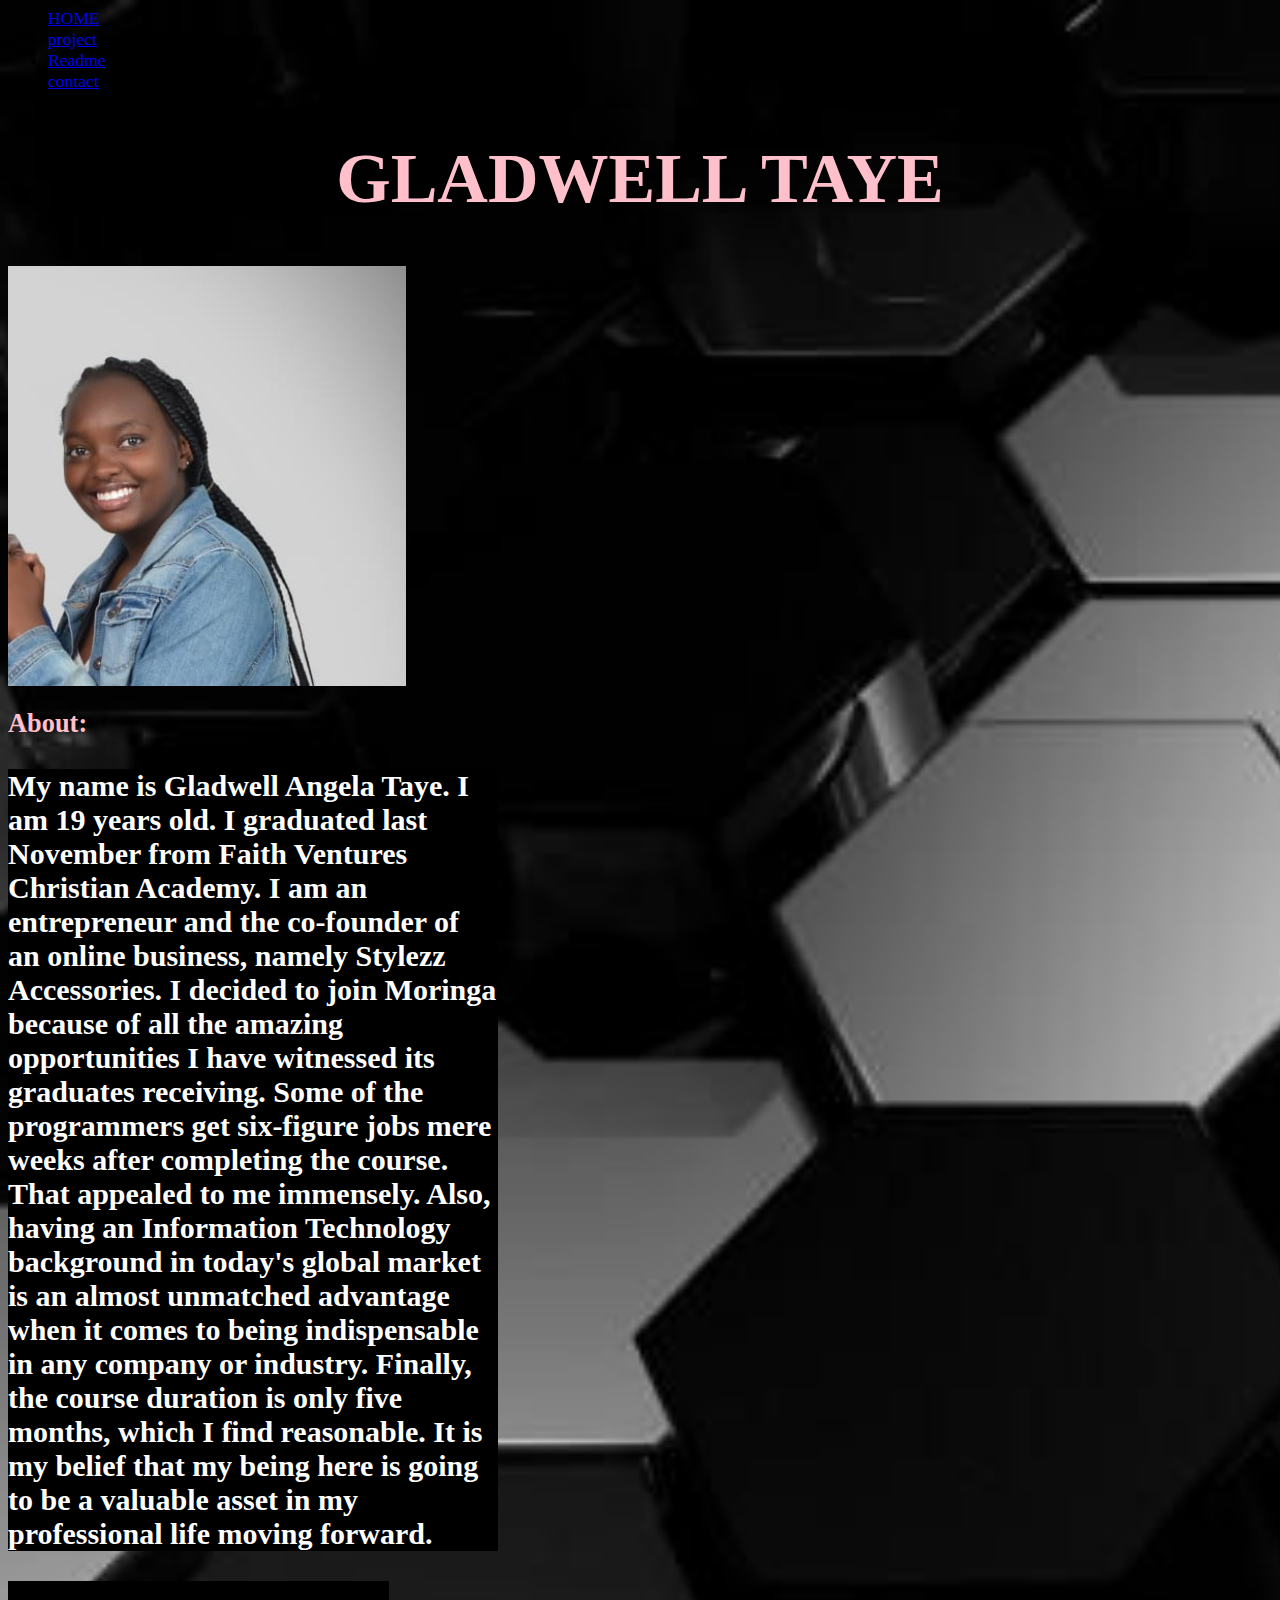
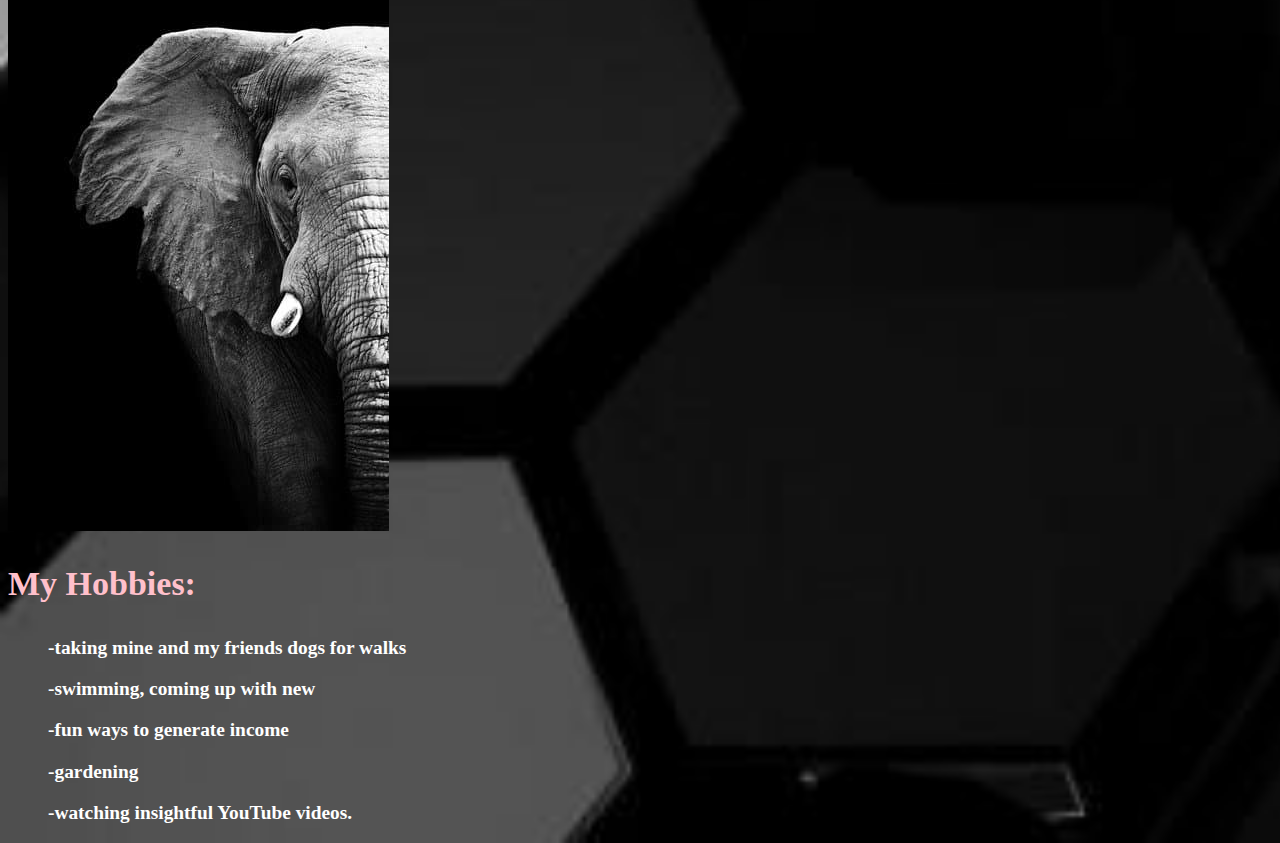
<file: index.html>
<html>
<head>
  <title>my portfolio</title>
  <style>  h1{
    text-align: center;
    font-size: 70px;
    }</style>
    <nav>
      <ul class="menu">
          <li><a href="index.html">HOME</a></l1>
            <li><a href="pet-website.html">project</a></l1>
              <li><a href="Readme.md">Readme</a></l1>
                <li><a href="contact.html">contact</a></l1>
            </ul>
    </nav>
  <div>
  <link rel="stylesheet" href="/css/styles.css">
      <h1>GLADWELL TAYE</h1>
     <link href="css/styles.css" rel="stylesheet" type="text/css">

<img src="bg/port.jpg" alt="A photo me">
</div>

</head>
<body>
  <div>
  <h2>About:</h2>
  <h3>My name is Gladwell Angela Taye. I am 19 years old. I graduated last November from Faith Ventures Christian Academy. I am an entrepreneur and the co-founder of an online business, namely Stylezz Accessories.
  I decided to join Moringa because of all the amazing opportunities I have witnessed its graduates receiving. Some of the programmers get six-figure jobs mere weeks after completing the course. That appealed to me immensely. Also, having an Information Technology background in today's global market is an almost unmatched advantage when it comes to being indispensable in any company or industry. Finally, the course duration is only five months, which I find reasonable. It is my belief that my being here is going to be a valuable asset in my professional life moving forward.</h3>

  </div>

  </datalist>

     <section id="nav-bar">

<img src="bg/elph.jpg" alt="A photo elph">

  <p>
  <strong>My Hobbies:<strong>
  </p>

    <ls>
<ul>-taking mine and my friends dogs for walks</ul>
  <ul>-swimming, coming up with new</ul>
    <ul>-fun ways to generate income</ul>
      <ul>-gardening</ul>
        <ul>-watching insightful YouTube videos.</ul>

</ls>



     </section>
   </nav>

</body>
</html>
</file>
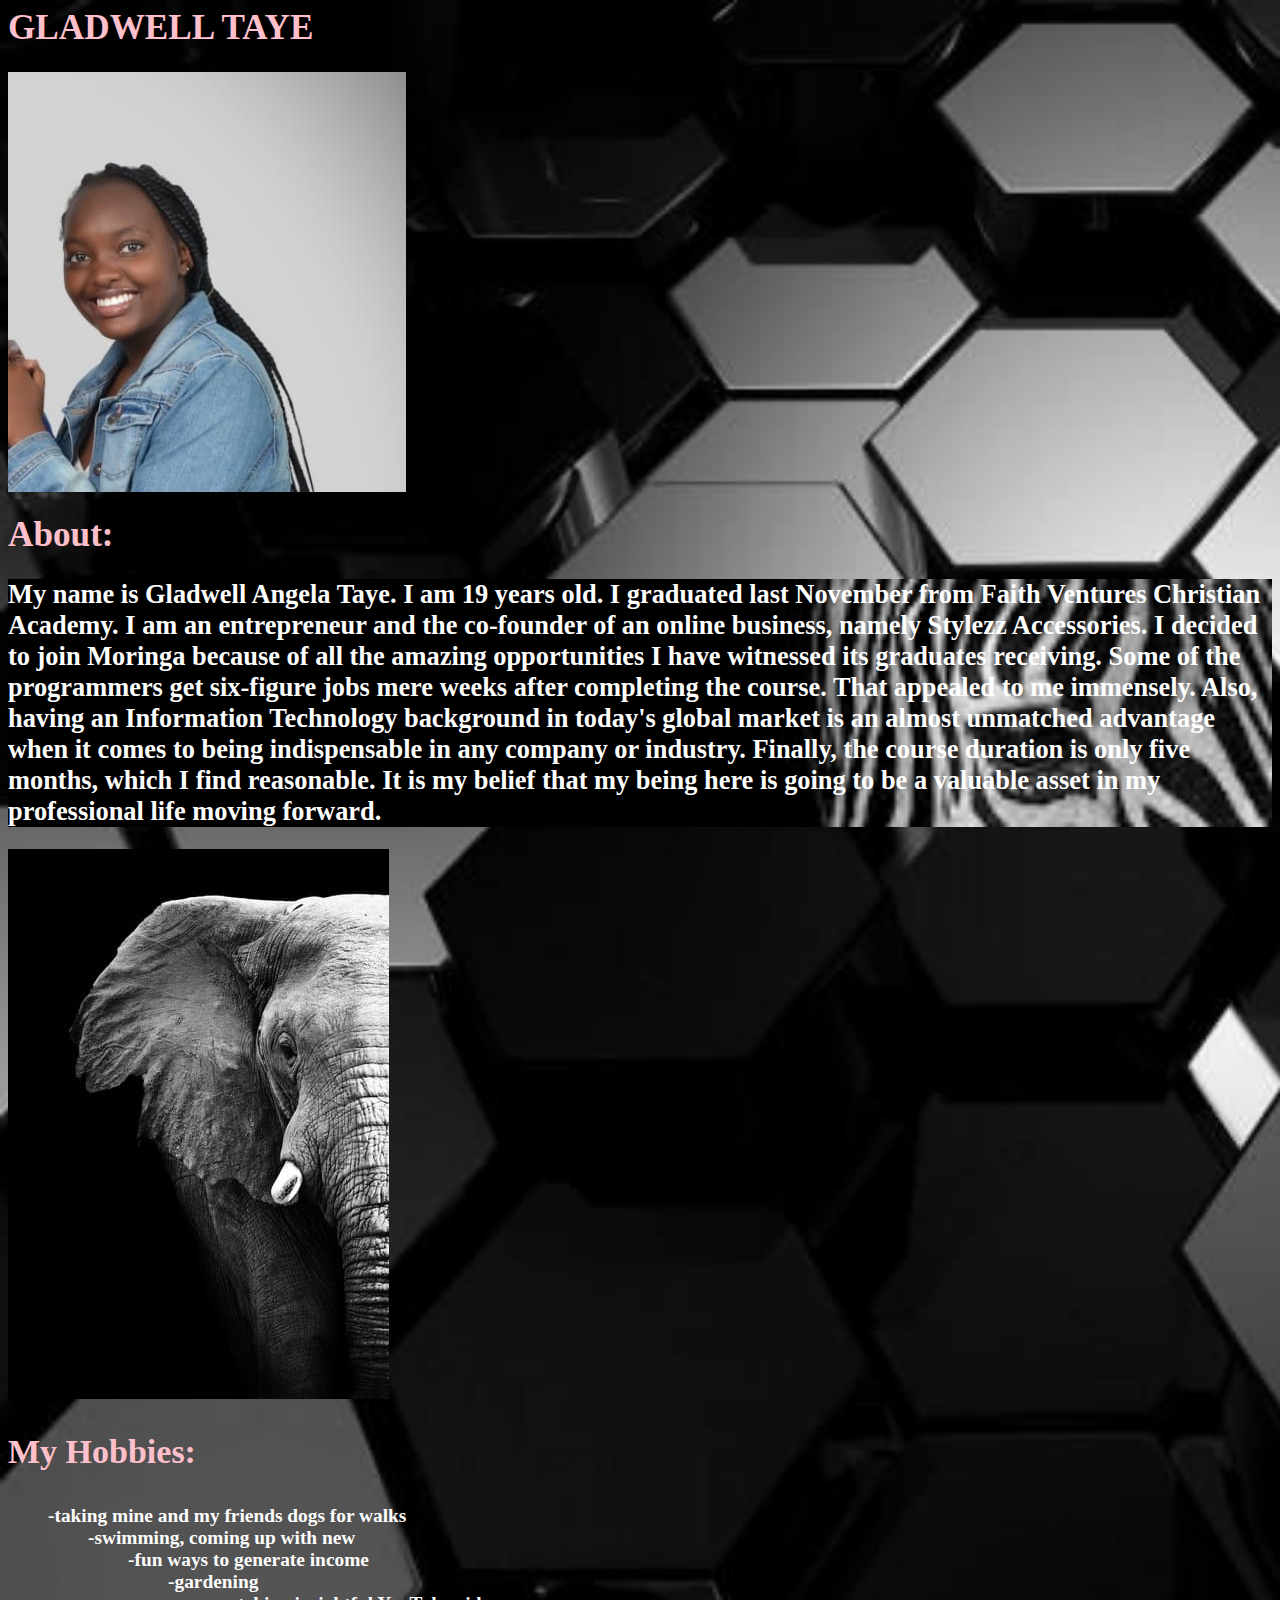
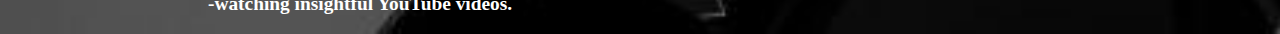
<file: Portfolio/index.html>
<html>
<head>
  <title>my portfolio</title>
  <link rel="stylesheet" href="/css/styles.css">
      <h1>GLADWELL TAYE</h1>
     <link href="css/styles.css" rel="stylesheet" type="text/css">

<img src="bg/port.jpg" alt="A photo me">

<h1>About:</h1>
<h2>My name is Gladwell Angela Taye. I am 19 years old. I graduated last November from Faith Ventures Christian Academy. I am an entrepreneur and the co-founder of an online business, namely Stylezz Accessories.
I decided to join Moringa because of all the amazing opportunities I have witnessed its graduates receiving. Some of the programmers get six-figure jobs mere weeks after completing the course. That appealed to me immensely. Also, having an Information Technology background in today's global market is an almost unmatched advantage when it comes to being indispensable in any company or industry. Finally, the course duration is only five months, which I find reasonable. It is my belief that my being here is going to be a valuable asset in my professional life moving forward.</h2>
</head>
<body>


  </datalist>
   <nav>
     <section id="nav-bar">

<img src="bg/elph.jpg" alt="A photo elph">
  <p>
  <strong>My Hobbies:<strong>
  </p>

    <ls>
<ul>-taking mine and my friends dogs for walks
<ul>-swimming, coming up with new
<ul>-fun ways to generate income
<ul>-gardening
<ul>-watching insightful YouTube videos.



     </section>
   </nav>

</body>
</html>
</file>
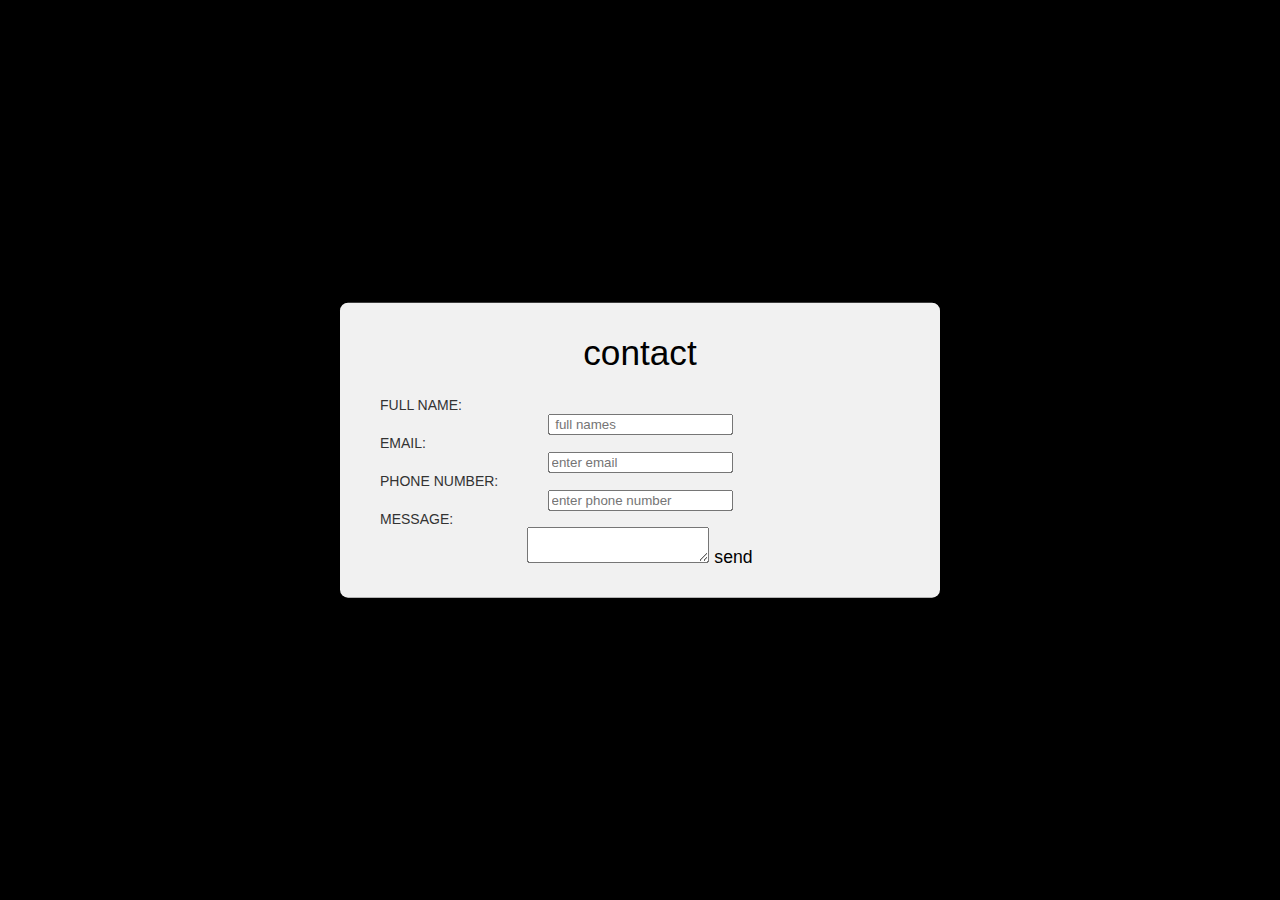
<file: contact.html>
<!DOCTYPE html>
<head>
    <meta charset="utf-8">
    <title>Home</title>
    <link rel="stylesheet" href="css/styles2.css">
</head>
<body>
  <div class="contact-form">
    <h1>contact</h1>
    <div class="txtb">
<label>Full Name:</label>
<input type="text" name="" value="" placeholder=" full names">
    </div>
    <div class="txtb">
<label>Email:</label>
<input type="email" name="" value="" placeholder="enter email">
    </div>
    <div class="txtb">
<label>Phone number:</label>
<input type="text" name="" value="" placeholder="enter phone number">
    </div>
    <div class="txtb">
<label>Message:</label>
<textarea></textarea>
<a class="btn">send</a>
    </div>

  </div>
</body>
</file>
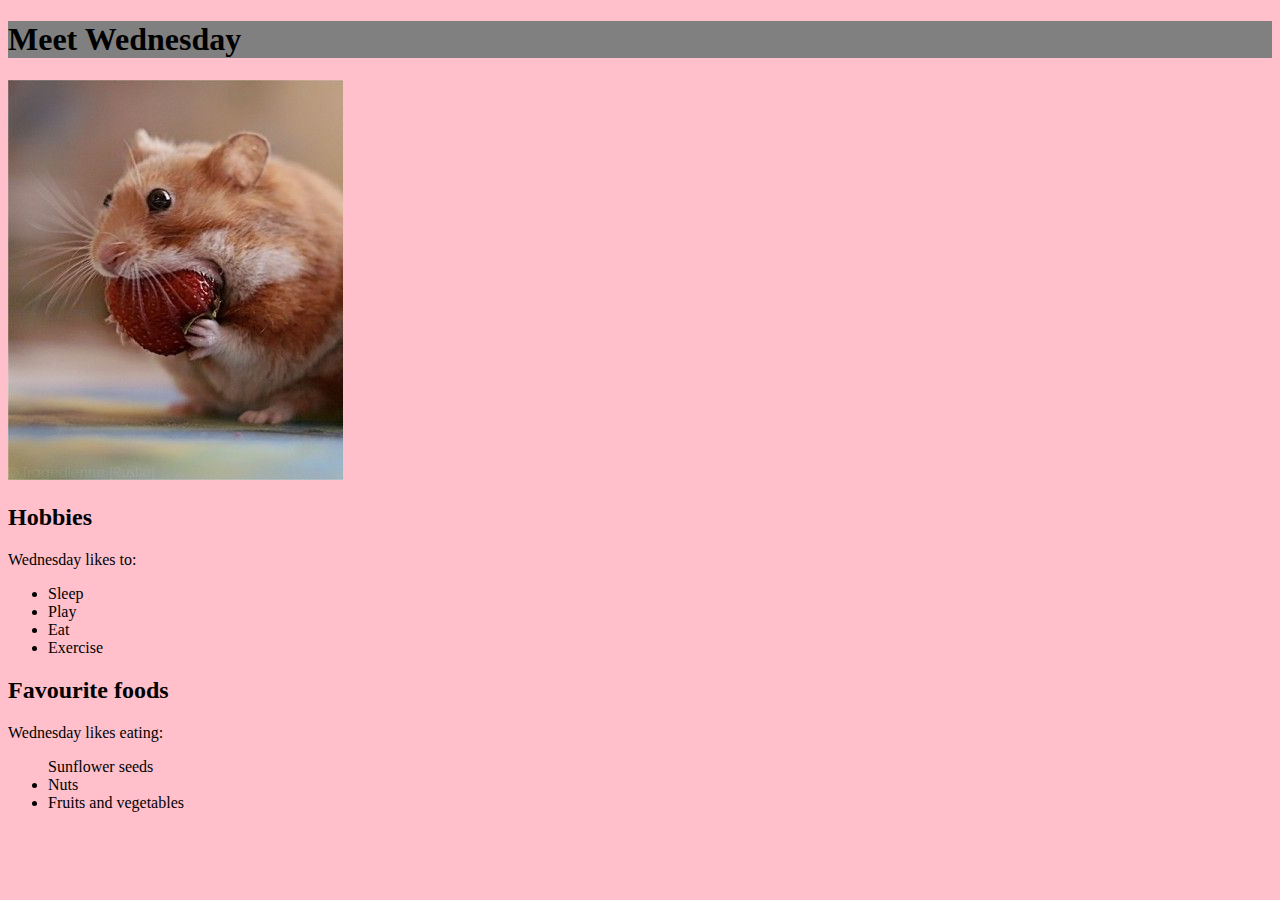
<file: pet-website.html>
<!DOCTYPE html>
<html>
  <head>
    <title>Wednesday the hamster</title>
  </head>
  <body>
    <style> body{
      background-color:pink;
    }
    h1{
      background-color:gray;
    }

    </style>

    <h1><strong>Meet Wednesday</strong></h1>
    <img src="hamster.jpg" alt="My name is Wednesday">
    <h2>Hobbies</h2>
    <p>Wednesday likes to:</p>
    <ul>
      <li>Sleep</li>
      <li>Play</li>
      <li>Eat</li>
      <li>Exercise</li>
    </ul>
    <h2>Favourite foods</h2>
    <p>Wednesday likes eating:</p>
    <ul
      <li>Sunflower seeds</li>
      <li>Nuts</li>
      <li>Fruits and vegetables</li>
    </ul>

  </body>
</html>
</file>
<file: css/styles.css>
h1{
  color: pink;
}
h2{
  color: pink;
}
body {
  background-image: url("../bg/back.jpg");
  background-size: cover;
  font-size: 110%;
}
h3{
  background-image: url("../bg/pic2.jpeg");
  background-size: cover;
  color: white;
    width: 490px;
  font-size:30px;
  
}
p{
  font-size: 34;
  color:pink
}
ls{
  color:  white;
  background-image: url("../bg/pic2.jpeg");
  background-size: cover;
  font-size:  110%;
}
</file>
<file: Portfolio/css/styles.css>
h1{
  color: pink;
}
body {
  background-image: url("../bg/back.jpg");
  background-size: cover;
  font-size: 110%;
}
h2{
  background-image: url("../bg/pic2.jpeg");
  background-size: cover;
  color:white;
  height:14px
  width: 18px
  font-size: 110
}
p{
  font-size: 34;
  color:pink
}
ls{
  color:  white;
  background-image: url("../bg/pic2.jpeg");
  background-size: cover;
  font-size:  110%;
}
</file>
<file: css/styles2.css>
body {
  margin: 0;
  padding: 0;
background-color: black;
background-size: cover;
font-size: 110%;
}
.contact-form {
  width: 85%;
  max-width: 600px;
  background: #f1f1f1;
  position: absolute;
  top: 50%;
  left: 50%;
  transform: translate(-50%,-50%);
padding: 30px 40px;
box-sizing: border-box;
border-radius: 8px;
font-family: "montserrat",sans-serif;
text-align: center;
box-shadow: 0 0 20px #000000b3:

  }
  .contact-form h1{
    margin-top: 0;
    font-weight: 200;
  }
.text{
  border:1px solid gray;
  margin: 8px 0;
  padding: 12px 18px;
  border-radius: 8px;
}
.txtb label{
  display: block;
  text-align: left;
  color: #333;
  text-transform: uppercase;
  font-size: 14px;
}
</file>
